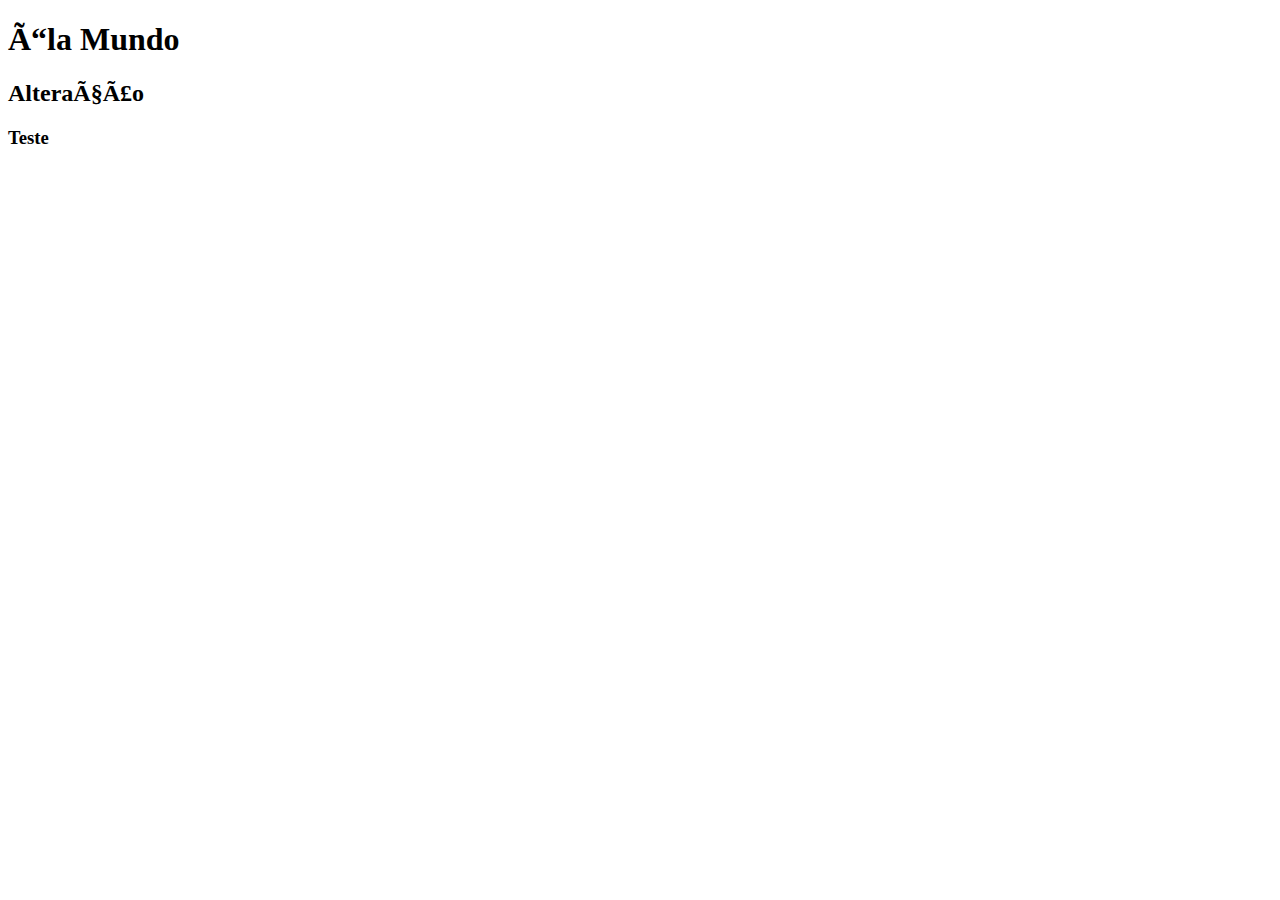
<file: index.html>
<!DOCTYPE html>
<html lang="en">
    <head>
        <meta charset="UTF=8">
        <meta name="viewport" content="width=device-width, initial-scale=1.0">
        <title>Document</title>
    </head>
    <body>
        <h1>Óla Mundo</h1>
        <h2>Alteração
        </h2>
        <h3>Teste</h3>
    </body>
</html>
</file>
